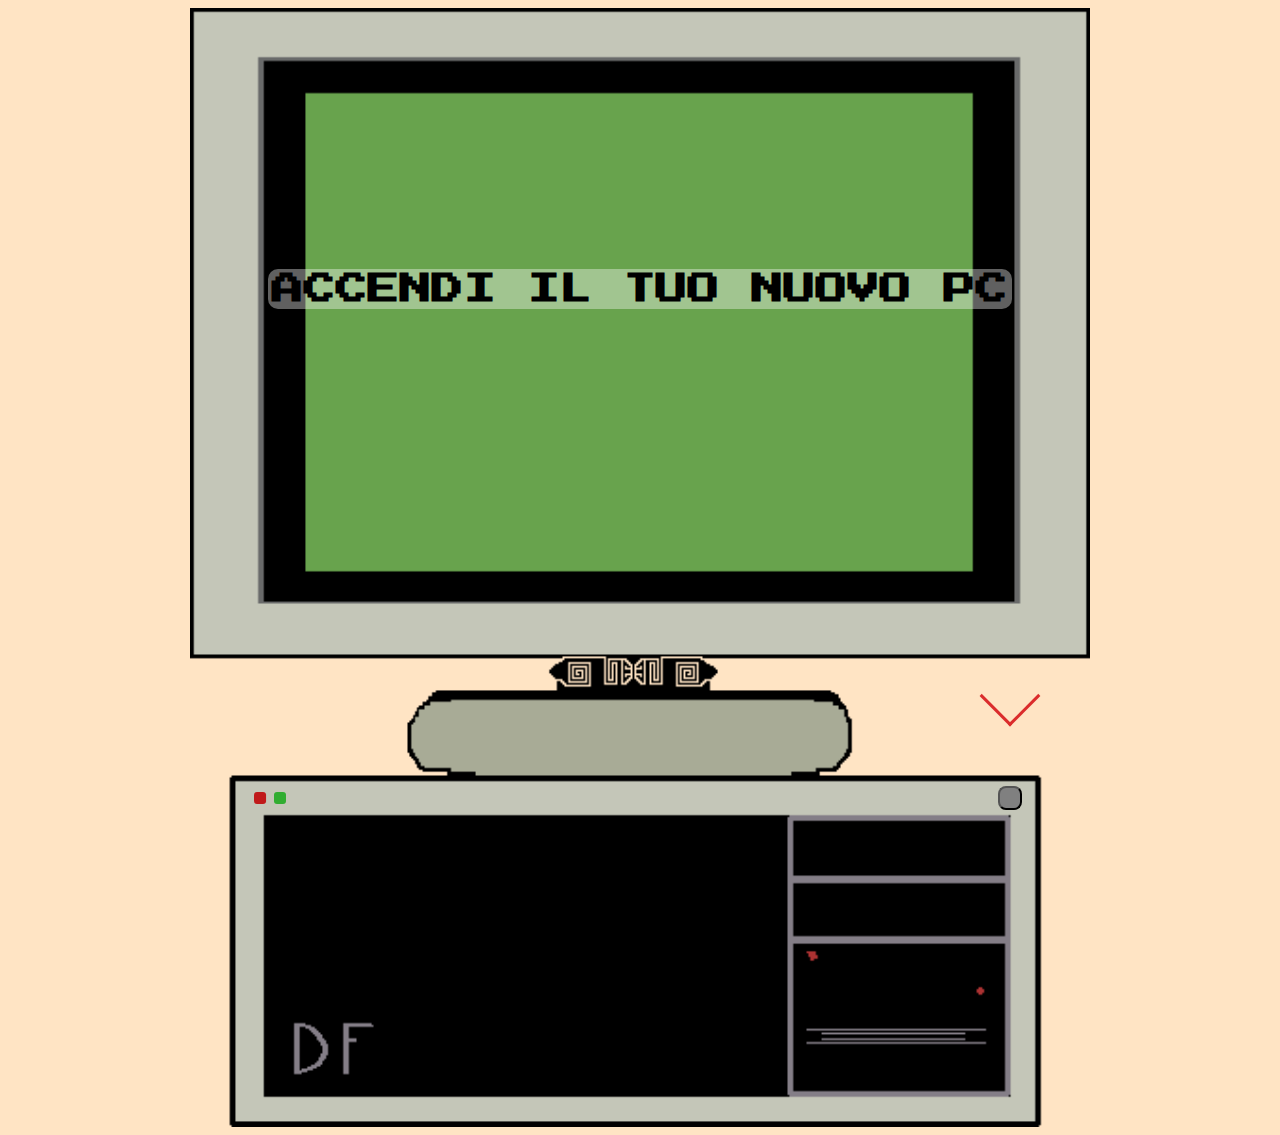
<file: index.html>
<!DOCTYPE html>
<html lang="it">
<head>
    <meta charset="UTF-8">
    <meta http-equiv="X-UA-Compatible" content="IE=edge">
    <meta name="viewport" content="width=device-width, initial-scale=1.0">
    <link rel="stylesheet" href="styles.css">
    <link rel="stylesheet" href="calc.css">
    <title>Pc</title>
</head>
<body>
    <section class="container">
        <h1 id="stupidoTitolo">ACCENDI IL TUO NUOVO PC</h1>
    </section>

   
    <main id="all">
        <img id="imgPc" src="img/PC Retro.png" alt="">
        <section id=canvas contentEditable="false">
        </section>
        <section id="other-container">
            <h2 id="arrow"></h2>
            <section id="spento"></section>
            <section id="acceso"></section>
            <button id="accensione"></button>
            <button id="exitCalculator">Exit</button>
        </section>
    </main>
    
        
    
    <script src="pc.js"></script>
    <script src="utilities.js"></script>
    <script src="comand.js"></script>
    <script src="calc/calc.js"></script>
    <script src="IOcontrol.js"></script>
    <script src="directory.js"></script>
</body>
</html>
</file>
<file: styles.css>
main{
    display: flex;
    justify-content: center;
}
#imgPc{
    width: 900px;
}
#canvas{
    
    position: absolute;
    width: 632px;
    height:444px;
    top:110px;
    padding-left:-20px;
    color:white;
    font-family: 'Courier New', Courier, monospace;
    font-weight: 700;
    text-transform: uppercase;
    /*background-image: url("/img/os-intro.gif");*/
    background-position-x: 100px;
    background-repeat: no-repeat;
    background-position: center;
    background-size: cover;
    overflow-y: auto;
}
input{
    background-color: transparent;
    border: 0px solid black;
    color:white;
    font-family: 'Courier New', Courier, monospace;
    font-weight: 700;
    font-size: 16px;
    text-transform: uppercase;
    width: 35rem;
}

input:focus-visible, input:focus{
    outline:0;
    outline: -webkit-focus-ring-color auto 0px;
}
.container{
    display: flex;
    justify-content: center;
}
#stupidoTitolo{
    text-align: center;
    position: absolute;
    background-color: rgba(255, 255, 255, 0.377);
    border-radius: 10px;
    padding: 4px;
    transform: translate(0px, 240px);
}
#other-container{
    display: flex;
    justify-content: center;
    align-items: center;
}

#acceso,#spento,#accensione{
    position: absolute;
    
}

#accensione{
    transform: translate(-80px,230px);
    background-color:gray;
    border-radius: 8px;
    padding: 10px;
}
#acceso,#spento{
    padding: 6px;
    border-radius: 3px;
}
#acceso{
    transform: translate(-810px,230px);
    background-color: rgb(49, 173, 49);
}
#spento{
    transform: translate(-830px,230px);
    background-color: rgb(192, 26, 26);
}


#arrow,
#arrow:before{
  position: absolute;
  left: 50%;
}
#arrow{
  
  width: 70px;
  height: 70px;
  transform: translate(355px, 150px) rotate(45deg);;
  margin: -20px 0 0 -20px;
}
  
#arrow:before{
  content: '';
  width: 40px;
  height: 40px;
  top: 50%;
  margin: -30px 0 0 -30px;
  border-left: none;
  border-top: none;
  border-right: 3px #db2c2c solid;
  border-bottom: 3px #db2c2c solid;
  animation-duration: 1s;
  animation-iteration-count: infinite;
  animation-name: arrow;
}
p{
    text-transform: uppercase;
}
#exitCalculator{
    position: absolute;
    transform: translate(-150px,-20px);
    background-color: gray;
    display: none;
}
#canvas::-webkit-scrollbar{
    width:0.25rem;
}
#canvas::-webkit-scrollbar-thumb{
    background: #6649b8;
}
#canvas::-webkit-scrollbar-track{
    background:#111 ;
}

@keyframes arrow{
  0%{
    transform: translate(-200px, -200px);

  }
  5%{
    opacity: 1;
  }
  
  100%{
    opacity: 0;
    transform: translate(40px, 40px);
    }   
}


@media screen and (max-width:912px) {
    #canvas{
        width: 69vw;
        height: 48.7vw;
        top:12vw
    }
}
p:focus-visible {
    outline: -webkit-focus-ring-color auto 0px;
}
</file>
<file: calc.css>
@import url('https://fonts.googleapis.com/css2?family=Press+Start+2P&family=Rajdhani:wght@300&display=swap');
h1{
    font-family: 'Press Start 2P', cursive;
    text-align: center;
    text-transform: uppercase;
}
.container-flex{
    display: flex;
    justify-content: center;
    height: 440px;
    
    
}
body{
    background-color: bisque;
}
.image{
    display: flex;
    justify-content: center;
    flex-direction: column;
    align-items: center;
    background-image: url("calc/img/Calcolatrice2.webp");
    background-repeat: no-repeat;
    background-size: cover;
    width: 285.5px;
    height:440px;
    
    border-radius: 10.9px/3% 10.5px 10.3px 10.3px ;
}
.container-tasti{
    display: grid;
    grid-template-rows: 17% 17% 17% 17%;
    grid-template-columns:20% 20% 20% 20%;
    position: relative;
    top:20px;
    left:-10px;
    gap:30px 25px;
    
}
.tasti{
    display: flex;
    justify-content: center;
    align-items: center;
    font-family: "Press Start 2P", cursive;
    font-weight: bolder;
    font-size: 12px;
    background-image: url("calc/img/tasto-calcolatrice.png");
    background-repeat: no-repeat;
    background-size: cover;
    width: 30px;
    height: 30px;
    padding-left: 11px;
    padding-bottom: 3px;
}

#r1-4,#r2-4,#r3-4,#r4-4{
    color:rgb(243, 243, 243);
}

#r4-1,#r4-3{
    color:rgb(223, 220, 24);
}

#numeri-output{
    position: relative;
    top:-28px;
    width:200px;
    height: 72px;
    display: flex;
    flex-direction: row-reverse;
    font-family: "Press Start 2P", cursive;
    font-size: 18px;
    margin-right: 10px;
    color:rgb(221, 32, 32);
}
#numeri-output p{
    text-shadow: 0px 1px 4px rgba(255, 0, 0, 0.8);
}
</file>
